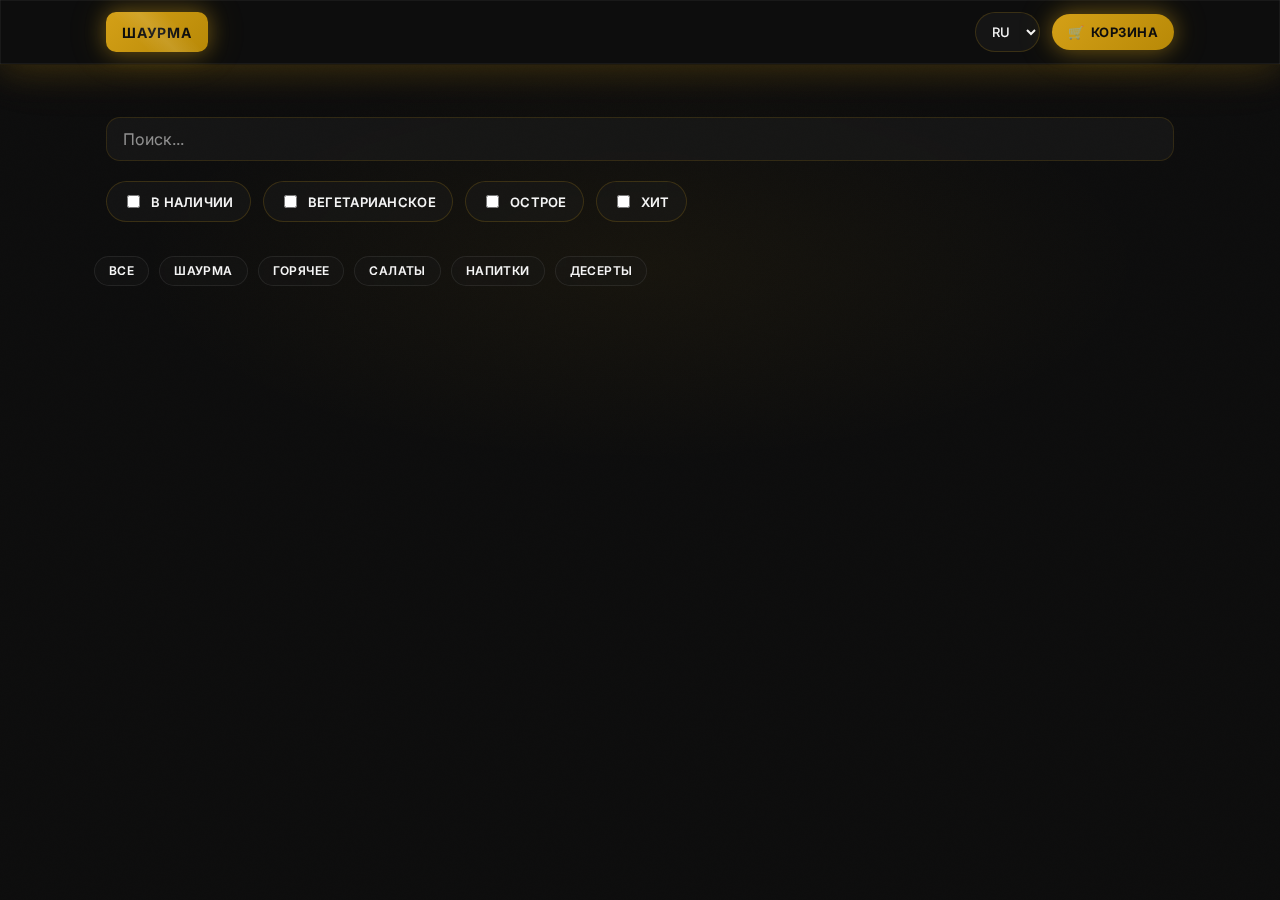
<file: index.html>
<!DOCTYPE html>
<html lang="ru">

<head>
  <meta charset="UTF-8">
  <meta name="viewport" content="width=device-width, initial-scale=1.0">
  <meta http-equiv="X-UA-Compatible" content="ie=edge">

  <title data-i18n="app.title">Шаурма </title>
  <meta name="description" content="Онлайн-меню и заказ еды — Шаурма на мангале">

  <!-- Fonts -->
  <link rel="preconnect" href="https://fonts.googleapis.com">
  <link rel="preconnect" href="https://fonts.gstatic.com" crossorigin>
  <link
    href="https://fonts.googleapis.com/css2?family=Inter:wght@400;500;600&family=Rubik:wght@400;500;600;700&display=swap"
    rel="stylesheet">

  <!-- CSS -->
  <link rel="stylesheet is" href="assets/css/tokens.css">
  <link rel="stylesheet" href="assets/css/base.css">
  <link rel="stylesheet" href="assets/css/layout.css">
  <link rel="stylesheet" href="assets/css/pages.css">
  <link rel="stylesheet" href="assets/css/components.css">
</head>

<body data-page="menu">

  <!-- ✅ HEADER -->
  <header class="header">
    <div class="container header__row">
      <div class="header__logo">
        <!-- временная заглушка лого -->
        <span class="logo-placeholder">Шаурма</span>
      </div>

      <div class="header__controls">
        <!-- Selector language -->
        <select id="lang-select" class="lang-select">
        <option value="ru">RU</option>
        <option value="ky">KG</option>
        <option value="en">EN</option>
      </select>

        <!-- Link to cart -->
        <a href="cart.html" class="cart-link">
          🛒 <span data-i18n="nav.cart">Корзина</span>
        </a>
      </div>
    </div>
  </header>

  <main class="menu">
    <div class="container">

      <!-- ✅ SEARCH -->
      <div class="menu__search">
        <input
        id="search-input"
        type="text"
        class="input"
        placeholder="Поиск..."
        data-i18n-placeholder="menu.search.placeholder"
      >
      </div>

      <!-- ✅ FILTER TAGS -->
      <div class="menu__filters">
        <label class="filter-chip">
        <input type="checkbox" data-filter="available">
        <span data-i18n="menu.filter.available">В наличии</span>
      </label>

        <label class="filter-chip">
        <input type="checkbox" data-filter="veg">
        <span data-i18n="menu.tags.veg">Вегетарианское</span>
      </label>

        <label class="filter-chip">
        <input type="checkbox" data-filter="spicy">
        <span data-i18n="menu.tags.spicy">Острое</span>
      </label>

        <label class="filter-chip">
        <input type="checkbox" data-filter="hit">
        <span data-i18n="menu.tags.hit">Хит</span>
      </label>
      </div>

      <!-- ✅ CATEGORIES -->
      <nav class="menu__categories">
        <button class="category-btn" data-category="all">ВСЕ</button>
        <button class="category-btn" data-category="shawarma">Шаурма</button>
        <button class="category-btn" data-category="hot">Горячее</button>
        <button class="category-btn" data-category="salad">Салаты</button>
        <button class="category-btn" data-category="drinks">Напитки</button>
        <button class="category-btn" data-category="desserts">Десерты</button>
      </nav>

      <!-- ✅ MENU GRID -->
      <section id="menu-grid" class="menu__grid">
        <!-- JS inserts cards here -->
        <div class="skeleton-card"></div>
        <div class="skeleton-card"></div>
        <div class="skeleton-card"></div>
        <div class="skeleton-card"></div>
      </section>

    </div>
  </main>

  <!-- ✅ Toast Container -->
  <div id="toast-container" class="toast-container"></div>

  <!-- ✅ JS -->
  <script type="module" src="./js/i18n.js"></script>
  <script type="module" src="./js/store.js"></script>
  <script type="module" src="./js/ui.js"></script>
  <script type="module" src="./js/menu.js"></script>
  <script type="module" src="js/app.js"></script>

</body>

</html>
</file>
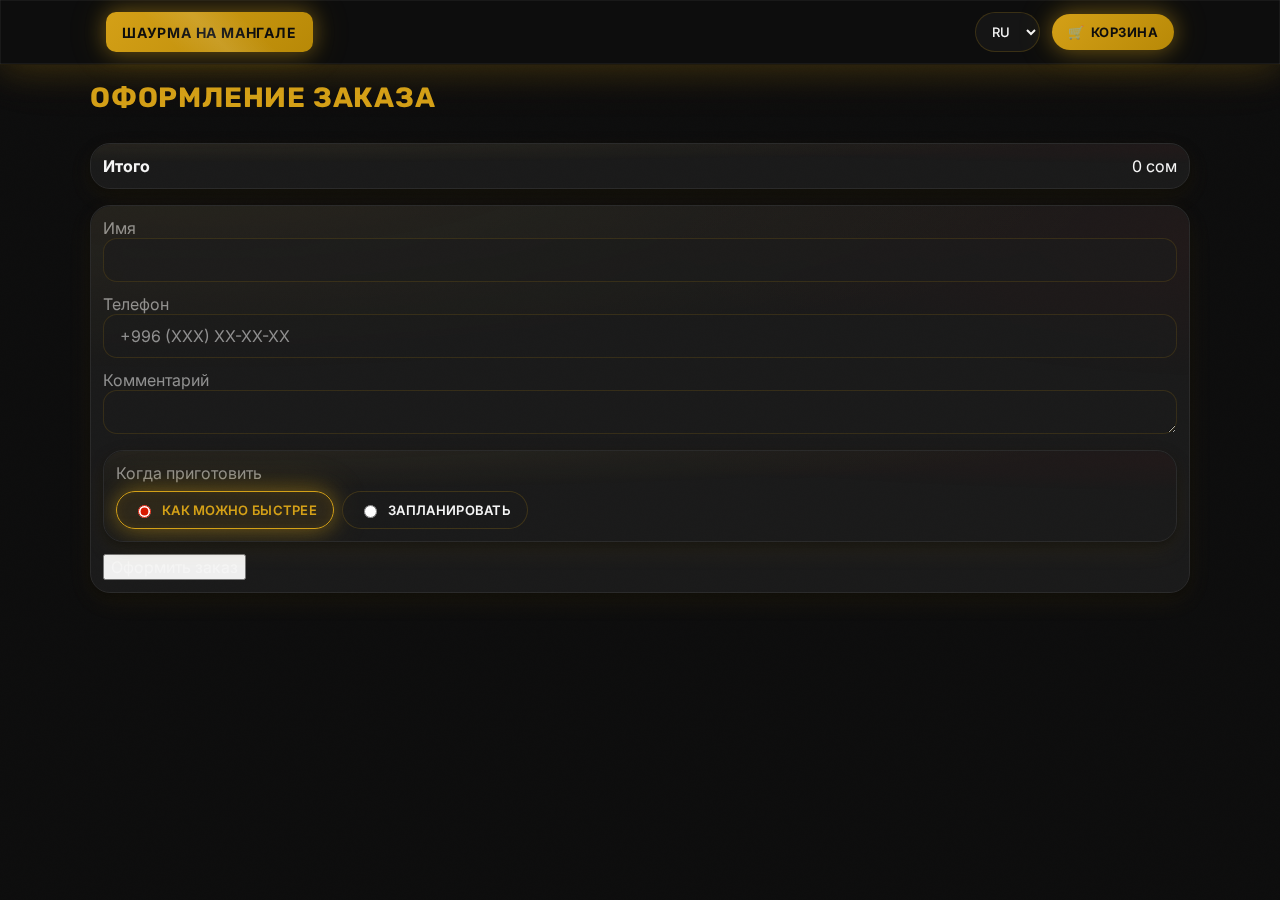
<file: cart.html>
<!DOCTYPE html>
<html lang="ru">

<head>
  <meta charset="UTF-8">
  <meta name="viewport" content="width=device-width, initial-scale=1.0">
  <title data-i18n="nav.cart">Корзина</title>
  <link rel="preconnect" href="https://fonts.googleapis.com">
  <link rel="preconnect" href="https://fonts.gstatic.com" crossorigin>
  <link href="https://fonts.googleapis.com/css2?family=Inter:wght@400;500;600&family=Rubik:wght@400;500;600;700&display=swap" rel="stylesheet">
  <link rel="stylesheet" href="assets/css/tokens.css">
  <link rel="stylesheet" href="assets/css/base.css">
  <link rel="stylesheet" href="assets/css/layout.css">
  <link rel="stylesheet" href="assets/css/components.css">
  <link rel="stylesheet" href="assets/css/pages.css">
</head>

<body data-page="cart">
  <header class="header">
    <div class="container header__row">
      <a class="header__logo" href="index.html"><span class="logo-placeholder">Шаурма на мангале</span></a>
      <div class="header__controls">
        <select id="lang-select" class="lang-select">
        <option value="ru">RU</option><option value="ky">KG</option><option value="en">EN</option>
      </select>
        <a href="cart.html" class="cart-link">🛒 <span data-i18n="nav.cart">Корзина</span></a>
      </div>
    </div>
  </header>

  <main class="container" style="padding:16px 0 32px">
    <h1 data-i18n="cart.title">Оформление заказа</h1>

    <!-- Список позиций -->
    <section id="cart-list" style="display:grid; gap:12px; margin: 12px 0 16px"></section>

    <!-- ИТОГО -->
    <div class="card" style="padding:12px; margin-bottom:16px;">
      <div style="display:flex; justify-content:space-between; align-items:center">
        <strong data-i18n="cart.total">Итого</strong>
        <div id="cart-total" class="price">0 сом</div>
      </div>
    </div>

    <!-- Форма -->
    <form id="checkout-form" class="card" style="padding:12px; display:grid; gap:12px;">
      <div>
        <label class="muted" for="name" data-i18n="cart.name">Имя</label>
        <input id="name" class="input" required>
      </div>
      <div>
        <label class="muted" for="phone" data-i18n="cart.phone">Телефон</label>
        <input id="phone" class="input" required inputmode="tel" placeholder="+996 (XXX) XX-XX-XX">
      </div>
      <div>
        <label class="muted" for="note" data-i18n="cart.note">Комментарий</label>
        <textarea id="note" class="input" rows="3" style="resize:vertical"></textarea>
      </div>

      <!-- Когда приготовить -->
      <div class="card" style="padding:12px;">
        <label class="muted" data-i18n="cart.when">Когда приготовить</label>
        <div style="display:flex; gap:8px; margin-top:8px; flex-wrap:wrap">
          <label class="filter-chip"><input type="radio" name="when" value="asap" checked><span data-i18n="cart.when.asap">Как можно быстрее</span></label>
          <label class="filter-chip"><input type="radio" name="when" value="schedule"><span data-i18n="cart.when.schedule">Запланировать</span></label>
        </div>
        <div id="schedule-controls" style="display:none; margin-top:10px; gap:8px">
          <input id="date" type="date" class="input" style="max-width:180px">
          <input id="time" type="time" class="input" step="900" style="max-width:140px">
        </div>
      </div>

      <div class="checkout-sticky">
        <button id="submit-order" class="btn btn--primary" type="submit" data-i18n="cart.submit">Оформить заказ</button>
      </div>
    </form>
  </main>

  <div id="toast-container" class="toast-container"></div>
  <script type="module" src="js/app.js"></script>
  <script type="module" src="js/checkout.js"></script>
</body>

</html>
</file>
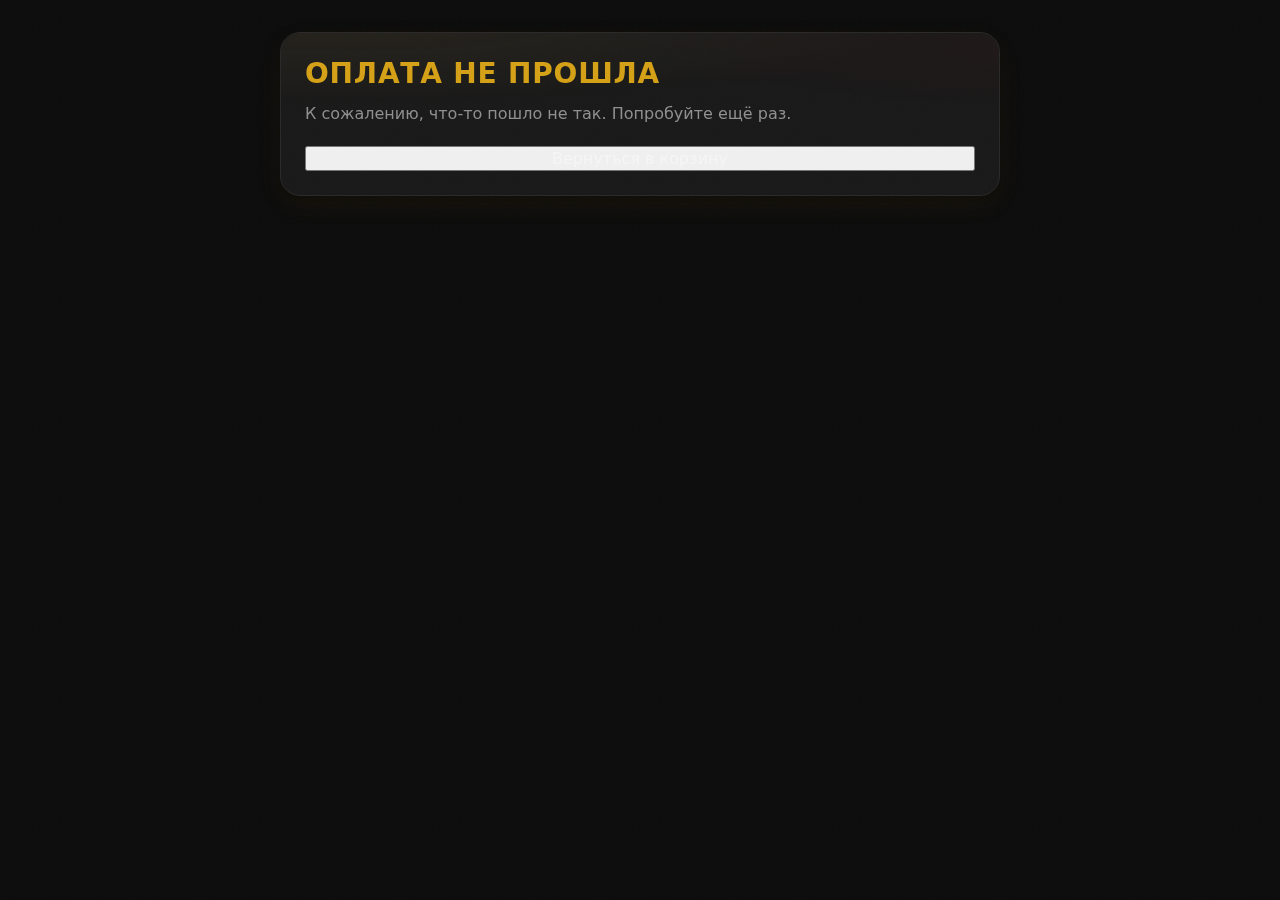
<file: status.html>
<!DOCTYPE html>
<html lang="ru">

<head>
  <meta charset="UTF-8" />
  <meta name="viewport" content="width=device-width, initial-scale=1.0" />
  <title data-i18n="status.title">Статус заказа</title>

  <link rel="stylesheet" href="assets/css/tokens.css">
  <link rel="stylesheet" href="assets/css/base.css">
  <link rel="stylesheet" href="assets/css/layout.css">
  <link rel="stylesheet" href="assets/css/components.css">
</head>

<body data-page="status">
  <main class="container" style="padding: 32px 12px;">
    <section class="card" style="max-width: 720px; margin: 0 auto; padding: 24px;">
      <h1 id="status-title" class="h2" style="margin-bottom: 10px;">Статус заказа</h1>
      <p id="status-desc" class="muted" style="margin-bottom: 20px;"></p>
      <button id="status-btn" class="btn btn--primary">Ок</button>
    </section>
  </main>

  <script type="module" src="./js/i18n.js"></script>
  <script type="module" src="./js/status.js"></script>
</body>

</html>
</file>
<file: assets/css/tokens.css>
/* Premium Dark UI: Cinematic Luxury
   Переменные: цвета, шрифты, радиусы, тени, z-index, брейки */

:root {
  /* Dark Luxury Colors */
  --cl-primary: #D4A017;
  --cl-accent-1: #D61800;
  --cl-accent-2: #EDAE01;
  --cl-accent-3: #E94F08;

  --cl-bg: #0D0D0D;
  --cl-surface: #1A1A1A;
  --cl-text: #F5F5F5;
  --cl-muted: #8F8F8F;
  --cl-border: #2A2A2A;
  --cl-success: #2ea97c;
  --cl-error: #e94f4f;

  /* Gold Gradient & Neon */
  --gradient-gold: linear-gradient(135deg, #D4A017, #B88907);
  --glow-gold: 0 0 20px rgba(212, 160, 23, 0.4), 0 0 40px rgba(212, 160, 23, 0.2);
  --glow-gold-intense: 0 0 30px rgba(212, 160, 23, 0.6), 0 0 60px rgba(212, 160, 23, 0.3), inset 0 0 20px rgba(212, 160, 23, 0.1);

  /* Typography */
  --ff-ui: "Inter", system-ui, -apple-system, "Segoe UI", Roboto, "Helvetica Neue", Arial, sans-serif;
  --ff-head: "Rubik", var(--ff-ui);

  --fs-12: 12px;
  --fs-13: 13px;
  --fs-14: 14px;
  --fs-16: 16px;
  --fs-18: 18px;
  --fs-22: 22px;
  --fs-28: 28px;

  /* Spacing */
  --sp-4: 4px;
  --sp-8: 8px;
  --sp-10: 10px;
  --sp-12: 12px;
  --sp-16: 16px;
  --sp-20: 20px;
  --sp-24: 24px;
  --sp-32: 32px;
  --sp-40: 40px;

  /* Radius & Shadow - Cinematic iPhone-level Depth */
  --radius-6: 6px;
  --radius-10: 10px;
  --radius-12: 12px;
  --radius-14: 14px;
  --radius-20: 20px;
  --radius-24: 24px;
  
  /* Premium depth shadows - iPhone lock screen card aesthetic */
  --shadow-1: 0 4px 12px rgba(0, 0, 0, 0.4), 0 8px 24px rgba(212, 160, 23, 0.08);
  --shadow-2: 0 8px 32px rgba(0, 0, 0, 0.5), 0 16px 48px rgba(212, 160, 23, 0.12);
  --shadow-3: 0 12px 48px rgba(0, 0, 0, 0.6), 0 20px 80px rgba(214, 24, 0, 0.1);
  --shadow-bloom: 0 0 1px rgba(255, 255, 255, 0.5) inset, 0 8px 32px rgba(212, 160, 23, 0.15), 0 0 60px rgba(212, 160, 23, 0.1);
  --shadow-glow: 0 0 20px rgba(212, 160, 23, 0.3), 0 0 40px rgba(212, 160, 23, 0.15);
  --shadow-fire: 0 0 16px rgba(214, 24, 0, 0.4), 0 0 32px rgba(233, 79, 8, 0.2);

  /* Breakpoints */
  --bp-sm: 480px;
  --bp-md: 768px;
  --bp-lg: 1024px;

  /* Z-index */
  --z-header: 10;
  --z-toast: 30;
  --z-modal: 40;
}

/* Subtle noise texture overlay */
@property --noise-opacity {
  syntax: '<number>';
  initial-value: 0.02;
  inherits: false;
}

body::before {
  content: '';
  position: fixed;
  top: 0;
  left: 0;
  width: 100%;
  height: 100%;
  background-image: 
    url("data:image/svg+xml,%3Csvg viewBox='0 0 200 200' xmlns='http://www.w3.org/2000/svg'%3E%3Cfilter id='noise'%3E%3CfeTurbulence type='fractalNoise' baseFrequency='0.9' numOctaves='4' /%3E%3C/filter%3E%3Crect width='200' height='200' filter='url(%23noise)' opacity='0.02'/%3E%3C/svg%3E");
  background-size: 200px 200px;
  pointer-events: none;
  z-index: 1;
  mix-blend-mode: overlay;
}
</file>
<file: assets/css/layout.css>
/* Контейнеры, сетки, header/nav/footer, responsive menu__categories
   Cinematic Luxury Design - Premium Capsule Chips */

/* Header */
.header {
  position: sticky;
  top: 0;
  z-index: var(--z-header);
  background: rgba(13, 13, 13, 0.98);
  backdrop-filter: blur(12px) saturate(1.1);
  border-bottom: 1px solid rgba(212, 160, 23, 0.1);
  box-shadow: var(--shadow-bloom);
}

.header__row {
  height: 64px;
  display: flex;
  align-items: center;
  justify-content: space-between;
  gap: var(--sp-16);
}

.header__logo .logo-placeholder {
  display: inline-flex;
  align-items: center;
  justify-content: center;
  height: 40px;
  padding: 0 16px;
  border-radius: var(--radius-10);
  background: var(--gradient-gold);
  color: #0D0D0D;
  font-weight: 700;
  font-size: var(--fs-14);
  letter-spacing: 0.8px;
  text-transform: uppercase;
  box-shadow: var(--glow-gold);
  transition: all 0.3s ease;
  position: relative;
  overflow: hidden;
}

.header__logo .logo-placeholder::before {
  content: '';
  position: absolute;
  inset: 0;
  background: linear-gradient(45deg, transparent 30%, rgba(255, 255, 255, 0.1) 50%, transparent 70%);
  animation: shine 3s ease-in-out infinite;
}

@keyframes shine {
  0% { transform: translateX(-100%); }
  100% { transform: translateX(100%); }
}

.header__controls {
  display: flex;
  align-items: center;
  gap: var(--sp-12);
}

.lang-select {
  height: 40px;
  padding: 0 12px;
  border: 1px solid rgba(212, 160, 23, 0.2);
  border-radius: 999px;
  background: rgba(26, 26, 26, 0.6);
  color: var(--cl-text);
  cursor: pointer;
  transition: all 0.22s ease;
  font-weight: 500;
  font-size: var(--fs-13);
}

.lang-select:hover {
  border-color: var(--cl-primary);
  box-shadow: var(--glow-gold);
  background: rgba(26, 26, 26, 0.9);
}

.lang-select:focus {
  outline: none;
  border-color: var(--cl-primary);
  box-shadow: var(--glow-gold-intense);
}

.cart-link {
  padding: 10px 16px;
  border-radius: 999px;
  background: var(--gradient-gold);
  color: #0D0D0D;
  font-weight: 700;
  font-size: var(--fs-13);
  letter-spacing: 0.5px;
  transition: all 0.22s cubic-bezier(0.34, 1.56, 0.64, 1);
  display: inline-flex;
  align-items: center;
  gap: 6px;
  box-shadow: var(--glow-gold);
  text-transform: uppercase;
  position: relative;
  overflow: hidden;
}

.cart-link::before {
  content: '';
  position: absolute;
  inset: 0;
  background: linear-gradient(90deg, transparent, rgba(255, 255, 255, 0.3), transparent);
  transform: translateX(-100%);
  transition: transform 0.6s ease;
}

.cart-link:hover {
  transform: translateY(-3px) scale(1.05);
  box-shadow: 0 0 30px rgba(212, 160, 23, 0.5), 0 12px 40px rgba(212, 160, 23, 0.2);
}

.cart-link:active {
  transform: translateY(0) scale(1);
}

/* Page: menu */
.menu {
  padding: var(--sp-24) 0 var(--sp-32);
  background: var(--cl-bg);
  position: relative;
}

.menu::before {
  content: '';
  position: absolute;
  top: 0;
  left: 50%;
  width: 80%;
  height: 400px;
  background: radial-gradient(ellipse at center, rgba(212, 160, 23, 0.05) 0%, transparent 70%);
  transform: translateX(-50%);
  pointer-events: none;
  z-index: 0;
}

.menu > * {
  position: relative;
  z-index: 1;
}

.menu__search {
  margin: var(--sp-20) 0;
}

.input {
  width: 100%;
  height: 44px;
  padding: 0 var(--sp-16);
  border: 1px solid rgba(212, 160, 23, 0.15);
  border-radius: var(--radius-14);
  background: rgba(26, 26, 26, 0.6);
  color: var(--cl-text);
  transition: all 0.22s ease;
  font-size: var(--fs-16);
  backdrop-filter: blur(8px);
}

.input::placeholder {
  color: var(--cl-muted);
}

.input:hover {
  border-color: rgba(212, 160, 23, 0.3);
  box-shadow: 0 0 0 3px rgba(212, 160, 23, 0.08);
  background: rgba(26, 26, 26, 0.8);
}

.input:focus {
  outline: none;
  border-color: var(--cl-primary);
  box-shadow: var(--glow-gold-intense);
  background: rgba(26, 26, 26, 0.9);
}

.menu__filters {
  display: flex;
  flex-wrap: wrap;
  gap: var(--sp-12);
  margin-bottom: var(--sp-20);
  padding: var(--sp-4);
  margin: -4px 0 var(--sp-20) -4px;
  overflow: visible;
}

.filter-chip {
  display: inline-flex;
  align-items: center;
  gap: 8px;
  padding: 10px 16px;
  border: 1px solid rgba(212, 160, 23, 0.2);
  border-radius: 999px;
  background: rgba(26, 26, 26, 0.5);
  color: var(--cl-text);
  font-size: var(--fs-13);
  font-weight: 600;
  cursor: pointer;
  transition: all 0.22s cubic-bezier(0.34, 1.56, 0.64, 1);
  text-transform: uppercase;
  letter-spacing: 0.3px;
  backdrop-filter: blur(8px);
  position: relative;
  overflow: hidden;
}

.filter-chip::before {
  content: '';
  position: absolute;
  top: 50%;
  left: 50%;
  width: 100%;
  height: 100%;
  background: radial-gradient(circle, rgba(212, 160, 23, 0.2) 0%, transparent 70%);
  transform: translate(-50%, -50%) scale(0);
  transition: transform 0.3s ease;
  pointer-events: none;
}

.filter-chip:hover {
  border-color: rgba(212, 160, 23, 0.4);
  box-shadow: var(--glow-gold);
  transform: translateY(-2px);
}

.filter-chip input {
  accent-color: var(--cl-primary);
  cursor: pointer;
}

.filter-chip input:checked {
  accent-color: var(--cl-accent-1);
}

.filter-chip input:checked + span {
  color: var(--cl-primary);
}

/* Active filter chip */
.filter-chip:has(input:checked) {
  border-color: var(--cl-primary);
  background: rgba(212, 160, 23, 0.1);
  box-shadow:
    inset 0 0 12px rgba(212, 160, 23, 0.1),
    0 0 20px rgba(212, 160, 23, 0.4),
    0 0 40px rgba(212, 160, 23, 0.2);
  animation: pulse-glow 2s ease-in-out infinite;
}

@keyframes pulse-glow {
  0%, 100% {
    box-shadow:
      inset 0 0 12px rgba(212, 160, 23, 0.1),
      0 0 20px rgba(212, 160, 23, 0.4),
      0 0 40px rgba(212, 160, 23, 0.2);
  }
  50% {
    box-shadow:
      inset 0 0 16px rgba(212, 160, 23, 0.15),
      0 0 24px rgba(212, 160, 23, 0.5),
      0 0 48px rgba(212, 160, 23, 0.3);
  }
}

.menu__categories {
  display: flex;
  gap: 8px;
  overflow-x: auto;
  overflow-y: visible;
  padding-bottom: 12px;
  margin-bottom: var(--sp-20);
  scroll-behavior: smooth;
  align-items: center;
}

.menu__categories::-webkit-scrollbar {
  height: 4px;
}

.menu__categories::-webkit-scrollbar-track {
  background: rgba(212, 160, 23, 0.08);
  border-radius: 999px;
}

.menu__categories::-webkit-scrollbar-thumb {
  background: var(--cl-primary);
  border-radius: 999px;
}

.category-btn {
  padding: 10px 16px;
  border: 1px solid rgba(212, 160, 23, 0.2);
  border-radius: 8px;
  background: rgba(26, 26, 26, 0.4);
  color: var(--cl-muted);
  font-weight: 600;
  font-size: var(--fs-12);
  text-transform: uppercase;
  letter-spacing: 0.4px;
  cursor: pointer;
  transition: all 0.28s cubic-bezier(0.34, 1.56, 0.64, 1);
  white-space: nowrap;
  position: relative;
  overflow: hidden;
  backdrop-filter: blur(4px);
}

.category-btn::before {
  content: '';
  position: absolute;
  inset: 0;
  background: linear-gradient(135deg, rgba(212, 160, 23, 0.15) 0%, transparent 100%);
  opacity: 0;
  transition: opacity 0.28s ease;
}

.category-btn[data-category="all"] {
  padding: 8px 14px;
  border: 1px solid rgba(212, 160, 23, 0.15);
  background: transparent;
  color: #8F8F8F;
  font-size: var(--fs-12);
}

.category-btn[data-category="all"]:hover {
  border-color: rgba(212, 160, 23, 0.3);
  background: rgba(26, 26, 26, 0.2);
}

.category-btn:hover {
  color: var(--cl-text);
  border-color: rgba(212, 160, 23, 0.4);
  background: rgba(212, 160, 23, 0.08);
  transform: translateY(-2px);
}

.category-btn.is-active,
.category-btn.active {
  color: #0D0D0D;
  background: linear-gradient(135deg, rgba(212, 160, 23, 0.95), rgba(184, 137, 7, 0.95));
  border: 1px solid var(--cl-primary);
  box-shadow: 0 0 16px rgba(212, 160, 23, 0.4), inset 0 1px 2px rgba(255, 255, 255, 0.2);
  font-weight: 700;
  transform: translateY(-2px);
}

.category-btn.is-active::before,
.category-btn.active::before {
  opacity: 1;
}

.category-btn[data-category="all"].is-active,
.category-btn[data-category="all"].active {
  color: #8F8F8F;
  background: transparent;
  border: 1px solid rgba(212, 160, 23, 0.15);
  box-shadow: none;
  font-weight: 600;
  transform: none;
}

/* Grid */
.menu__grid {
  display: grid;
  gap: var(--sp-20);
  grid-template-columns: repeat(2, 1fr);
}

@media (min-width: 768px) {
  .menu__grid {
    grid-template-columns: repeat(3, 1fr);
  }
}

@media (min-width: 1024px) {
  .menu__grid {
    grid-template-columns: repeat(4, 1fr);
  }
}


.menu__categories{
  display:flex; gap:10px;
  overflow-x:auto; overflow-y:hidden;
  padding:8px 0; scroll-snap-type: x proximity;
}
.menu__categories .category-btn{ flex:0 0 auto; scroll-snap-align:start; }
.menu__categories::-webkit-scrollbar{ height:6px; }
</file>
<file: assets/css/pages.css>
/* Локальные доработки страниц (минимум)
   Cinematic Luxury Design */

/* Page-specific styling */
.menu__grid .card .btn--card {
  height: 40px;
  padding: 0 12px;
  font-size: var(--fs-14);
  text-transform: uppercase;
  letter-spacing: 0.5px;
  font-weight: 700;
  border-radius: var(--radius-12);
  flex-shrink: 0;
  white-space: nowrap;
}

.menu__grid .card .price {
  color: var(--cl-primary);
  text-transform: uppercase;
  letter-spacing: 0.3px;
  font-size: 18px;
}

/* Header enhancement */
.header {
  border-bottom: 1px solid rgba(212, 160, 23, 0.1);
}

/* Cart list layout */
#cart-list {
  display: grid;
  gap: 12px;
}

/* Sticky CTA on mobile */
@media (max-width: 768px) {
  .checkout-sticky {
    position: sticky;
    bottom: 12px;
    z-index: 5;
    background: transparent;
    padding-top: 12px;
  }

  .checkout-sticky .btn {
    width: 100%;
    font-size: var(--fs-16);
  }
}

/* Fade-in items */
.cart-item {
  animation: fadeIn 0.18s ease;
}

@keyframes fadeIn {
  from {
    opacity: 0;
    transform: translateY(4px);
  }

  to {
    opacity: 1;
    transform: none;
  }
}

/* Modal styling */
.modal {
  background: var(--cl-surface);
  border: 1px solid rgba(212, 160, 23, 0.2);
  border-radius: var(--radius-20);
  box-shadow: var(--shadow-bloom);
  backdrop-filter: blur(12px);
}

.modal__overlay {
  background: rgba(0, 0, 0, 0.8);
  backdrop-filter: blur(6px);
}

.modal__title {
  color: var(--cl-primary);
  text-transform: uppercase;
  letter-spacing: 0.5px;
  font-weight: 700;
}

/* Form styling */
.form-group {
  margin-bottom: var(--sp-16);
}

.form-group label {
  display: block;
  margin-bottom: 6px;
  color: var(--cl-text);
  font-weight: 600;
  font-size: var(--fs-13);
  text-transform: uppercase;
  letter-spacing: 0.3px;
}

.form-group input,
.form-group select,
.form-group textarea {
  width: 100%;
  padding: 12px 14px;
  border: 1px solid rgba(212, 160, 23, 0.15);
  border-radius: var(--radius-14);
  background: rgba(26, 26, 26, 0.6);
  color: var(--cl-text);
  transition: all 0.22s ease;
  backdrop-filter: blur(8px);
}

.form-group input::placeholder,
.form-group textarea::placeholder {
  color: var(--cl-muted);
}

.form-group input:hover,
.form-group select:hover,
.form-group textarea:hover {
  border-color: rgba(212, 160, 23, 0.3);
  box-shadow: 0 0 0 3px rgba(212, 160, 23, 0.08);
  background: rgba(26, 26, 26, 0.8);
}

.form-group input:focus,
.form-group select:focus,
.form-group textarea:focus {
  outline: none;
  border-color: var(--cl-primary);
  box-shadow: var(--glow-gold-intense);
  background: rgba(26, 26, 26, 0.9);
}

.form-error {
  color: #e94f4f;
  font-size: var(--fs-12);
  margin-top: 4px;
  font-weight: 600;
}

/* Status page styling */
.status-progress {
  display: flex;
  gap: 8px;
  margin-bottom: var(--sp-24);
  justify-content: space-between;
}

.status-step {
  flex: 1;
  text-align: center;
}

.status-step__indicator {
  width: 48px;
  height: 48px;
  border-radius: 999px;
  border: 2px solid rgba(212, 160, 23, 0.2);
  display: flex;
  align-items: center;
  justify-content: center;
  margin: 0 auto var(--sp-8);
  background: rgba(26, 26, 26, 0.6);
  transition: all 0.3s cubic-bezier(0.34, 1.56, 0.64, 1);
  font-weight: 700;
}

.status-step__indicator.active {
  border-color: var(--cl-primary);
  background: var(--gradient-gold);
  color: #0D0D0D;
  box-shadow: var(--glow-gold-intense);
  transform: scale(1.1);
}

.status-step__label {
  font-size: var(--fs-12);
  color: var(--cl-muted);
  text-transform: uppercase;
  letter-spacing: 0.3px;
  font-weight: 600;
  transition: color 0.22s ease;
}

.status-step__indicator.active ~ .status-step__label {
  color: var(--cl-primary);
}

/* Receipt button */
.btn--receipt {
  background: var(--gradient-gold);
  color: #0D0D0D;
  box-shadow: var(--glow-gold);
  font-weight: 700;
  text-transform: uppercase;
  letter-spacing: 0.5px;
}

.btn--receipt:hover {
  transform: translateY(-3px) scale(1.02);
  box-shadow: var(--glow-gold-intense);
}

/* Empty state */
.empty-state {
  text-align: center;
  padding: var(--sp-32);
}

.empty-state__icon {
  font-size: 48px;
  margin-bottom: var(--sp-12);
  opacity: 0.6;
}

.empty-state__text {
  color: var(--cl-muted);
  margin-bottom: var(--sp-20);
  font-size: var(--fs-16);
}

/* Ambient glow for cards */
.card {
  position: relative;
}

/* .card::after {
  content: '';
  position: absolute;
  top: -50%;
  left: -50%;
  width: 200%;
  height: 200%;
  background: radial-gradient(circle, rgba(212, 160, 23, 0.1) 0%, transparent 70%);
  pointer-events: none;
  opacity: 0;
  transition: opacity 0.3s ease;
  z-index: -1;
} */

.card:hover::after {
  opacity: 1;
}

/* Menu spacing refinement */
@media (min-width: 768px) {
  .menu {
    padding: var(--sp-32) 0 var(--sp-40);
  }
}

/* Premium spacing adjustment */
.sp-10 {
  gap: var(--sp-10);
}

@supports (gap: clamp(0.5rem, 1vw, 1rem)) {
  .menu__grid {
    gap: clamp(1rem, 2vw, 1.5rem);
  }
}

/* Сетка меню: ровная, адаптивная */
.menu__grid {
  display: grid;
  grid-template-columns: repeat(auto-fill, minmax(240px, 1fr));
  gap: 16px;
  align-items: stretch;         /* важное — тянем все карточки по высоте */
}

/* Карточки тянем равномерно и фиксируем поведение футера */
/* .menu-card {
  display: flex;
  flex-direction: column;
  height: 100%;
} */

/* Медиа — сохраняем пропорцию, картинка всегда «в нём» */
.menu-card .card__media-wrapper {
  aspect-ratio: 4/3;
  overflow: hidden;
  position: relative;
}
.menu-card .card__media {
  width: 100%;
  height: 100%;
  object-fit: cover;
}

/* Тело + футер: футер снизу */
/* .menu-card .card__body {
  display: flex;
  flex-direction: column;
  gap: 10px;
  flex: 1 1 auto;
}
.menu-card__footer {
  margin-top: auto;             
  display: flex;
  align-items: center;
  justify-content: space-between;
  gap: 12px;
} */
@media (max-width: 520px) {
  .menu-card__footer { flex-wrap: wrap; }
}
</file>
<file: assets/css/components.css>
/* ======================  CATEGORIES: ONE LOOK (без особого стиля у "ВСЕ")  ====================== */

.menu__categories {
  display: flex;
  gap: 10px;
  align-items: center;
  padding: 10px 0 14px;
  margin: 0 -12px 16px;
  overflow-x: auto !important;
  overflow-y: visible !important;
  -webkit-overflow-scrolling: touch;
  scroll-snap-type: x mandatory;
  isolation: isolate;
}

.menu__categories::-webkit-scrollbar {
  height: 6px
}

.menu__categories::-webkit-scrollbar-thumb {
  background: rgba(255, 255, 255, .08);
  border-radius: 10px
}

.menu__categories .category-btn {
  appearance: none;
  display: inline-flex;
  align-items: center;
  justify-content: center;
  padding: 8px 14px;
  border-radius: 999px;
  border: 1px solid rgba(255, 255, 255, .08);
  background: rgba(26, 26, 26, .35);
  color: var(--cl-text);
  font-weight: 600;
  line-height: 1;
  white-space: nowrap;
  position: relative;
  overflow: visible;
  transition: .2s ease;
  scroll-snap-align: start;
}

.menu__categories .category-btn.is-active {
  background: linear-gradient(135deg, #F0C94A, #D3A017);
  color: #111;
  border-color: transparent;
  box-shadow: 0 6px 18px rgba(212, 160, 23, .35);
}

.menu__categories .category-btn.is-active::after {
  content: "";
  position: absolute;
  inset: -6px;
  border-radius: 999px;
  background: radial-gradient(50% 70% at 50% 50%, rgba(255, 193, 67, .42), transparent 70%);
  filter: blur(8px);
  opacity: .75;
  pointer-events: none;
  z-index: 0;
}

.menu__categories .category-btn {
  z-index: 1
}
.menu__categories .category-btn:hover {
  transform: translateY(-1px);
  box-shadow: 0 4px 12px rgba(255, 193, 67, .25)
}

/* ======================  КНОПКА ДОБАВЛЕНИЯ / СТЕППЕР  ====================== */

/* Кнопка 'Добавить' — полегче визуально */
.btn-add {
  height: 36px;
  padding: 0 14px;
  border-radius: 10px;
  background: var(--gradient-gold);
  color: #101010;
  font-weight: 700;
  letter-spacing: .3px;
  border: none;
  box-shadow: 0 8px 18px rgba(212,160,23,.25);
  transition: transform .15s ease, box-shadow .2s ease;
}
.btn-add:hover { transform: translateY(-1px); box-shadow: 0 10px 22px rgba(212,160,23,.35); }
.btn-add:active { transform: translateY(0); }

/* Степпер — только UI-косметика */
.qty-control {
  display: inline-flex;
  align-items: center;
  gap: 8px;
  background: rgba(26,26,26,.5);
  border: 1px solid rgba(255,255,255,.1);
  padding: 5px 8px;
  border-radius: 999px;
}
.qbtn {
  width: 32px; height: 32px;
  display: inline-flex; align-items: center; justify-content: center;
  border-radius: 50%;
  border: 1px solid rgba(255,255,255,.12);
  background: rgba(26,26,26,.65);
  color: var(--cl-text);
  font-weight: 700;
  cursor: pointer;
}
.qbtn:active { transform: translateY(1px); }
.qvalue { min-width: 20px; text-align: center; font-weight: 700; color: var(--cl-text); }


/* ======================  ЦЕНА: «сом» -> «с» на узких экранах  ====================== */

/* Базовый вид — отображаем длинное имя валюты */
.price .currency {
  position: relative;
  display: inline-block;
  visibility: hidden;          /* скрываем реальный текст 'сом' */
}
.price .currency::after {
  content: "сом";              /* рисуем поверх */
  visibility: visible;
  position: absolute;
  inset: 0;
}

/* На узких — рисуем короткий символ 'с' */
@media (max-width: 425px) {
  .price .currency::after { content: "с"; }
}


/* ======================  TOASTS — ВНИЗУ, НЕ ПЕРЕКРЫВАЮТ UI  ====================== */

.toast-container {
  position: fixed;
  left: 50%;
  bottom: 16px;
  transform: translateX(-50%);
  right: auto;
  top: auto;
  z-index: var(--z-toast);
  display: flex;
  flex-direction: column;
  gap: 8px;
  align-items: center;
  max-width: 90vw
}

/* ======================  КАРТЫ — чтобы glow/тени не обрезались  ====================== */

.menu__filters,
.menu__categories,
.menu-toolbar,
.menu-toolbar .wrap,
.menu,
.menu .container {
  overflow: visible !important;
  isolation: isolate
}

/* ===== Premium Card v2 (restore “luxury” look) ===== */

/* базовый контейнер — стекло + мягкая тень + градиентная вуаль */
.card {
  position: relative;
  background: var(--cl-surface);
  border: 1px solid var(--cl-border);
  border-radius: var(--radius-20);
  box-shadow: var(--shadow-1);
  overflow: hidden;
  display: flex;
  flex-direction: column;
  backdrop-filter: blur(4px);
  transition: transform .35s cubic-bezier(.34,1.56,.64,1),
              box-shadow .35s cubic-bezier(.34,1.56,.64,1),
              border-color .25s ease;
}

/* золотистая вуаль поверх контента (очень деликатно) */
.card::before {
  content: "";
  position: absolute;
  inset: 0;
  pointer-events: none;
  border-radius: inherit;
  background:
    radial-gradient(120% 80% at 10% -10%, rgba(255, 210, 90, .08), transparent 70%),
    radial-gradient(90% 60% at 110% 10%, rgba(214, 24, 0, .05), transparent 65%);
  opacity: .8;
}

/* hover: приподнимаем и усиливаем bloom */
.card:hover {
  transform: translateY(-6px);
  box-shadow:
    0 12px 36px rgba(0,0,0,.45),
    0 0 34px rgba(212,160,23,.25);
  border-color: rgba(212,160,23,.28);
}
.card:hover .card__media { filter: brightness(1.08) }

/* бейджи хитов/спайси/вег — как были */
.card__badges {
  position: absolute;
  top: 12px; left: 12px;
  display: flex;
  flex-direction: column;
  gap: 8px;
  z-index: 2;
}
.card__badge{
  display:inline-flex;align-items:center;
  padding:7px 12px;border-radius:999px;
  font-size: var(--fs-12);font-weight:700;
  backdrop-filter:blur(10px);
  border:1px solid rgba(255,255,255,.28);
  color:#fff; box-shadow:0 4px 14px rgba(0,0,0,.25)
}
.card__badge--hit{ background:rgba(214,24,0,.88);border-color:rgba(214,24,0,.55) }
.card__badge--spicy{ background:rgba(233,79,8,.85);border-color:rgba(233,79,8,.55) }
.card__badge--veg{ background:rgba(46,169,124,.85);border-color:rgba(46,169,124,.5) }

/* тело карточки */
.card__body {
  padding: 18px 16px;
  display: flex; flex-direction: column; gap: 12px;
}
.card__title {
  font-family: var(--ff-head);
  font-size: var(--fs-16); font-weight: 800;
  color: var(--cl-text); line-height: 1.28; margin: 0;
  text-shadow: 0 1px 0 rgba(0,0,0,.2);
}
.card__desc {
  margin: 0;
  color: var(--cl-muted);
  font-size: var(--fs-13); line-height: 1.5;
  display: -webkit-box; -webkit-line-clamp: 2; -webkit-box-orient: vertical; overflow: hidden;
}

/* футер — компактный, но дыхание есть */
.menu-card__footer {
  display: flex; align-items: center; justify-content: space-between;
  gap: 12px; margin-top: 12px; border-top: 1px solid rgba(255,255,255,.06);
  padding-top: 12px;
}

/* цена — “золотом”, но спокойнее */
.menu-card .price .value { color: var(--cl-primary); font-weight: 800; letter-spacing: .2px;}
.menu-card .price .currency {
  position: relative; display: inline-block; visibility: hidden;
}
.menu-card .price .currency::after {
  content: "сом"; visibility: visible; position: absolute; inset: 0;
}
@media (max-width: 420px) {
  .menu-card .price .currency::after { content: "с"; }
}

/* кнопка “Добавить” — лёгкая, но премиальная */
.btn-add {
  height: 36px; padding: 0 14px; border-radius: 10px;
  background: var(--gradient-gold);
  color: #101010; border: none; font-weight: 800; letter-spacing: .3px;
  box-shadow: 0 10px 20px rgba(212,160,23,.28);
  transition: transform .15s ease, box-shadow .2s ease;
}
.btn-add:hover { transform: translateY(-1px); box-shadow: 0 12px 26px rgba(212,160,23,.38); }
.btn-add:active { transform: translateY(0); }

/* степпер — лаконичный */
.qty-control {
  display:inline-flex; align-items:center; gap:8px;
  padding:6px 8px; border-radius:999px;
  background: rgba(26,26,26,.5);
  border:1px solid rgba(255,255,255,.12);
}
.qbtn{
  width:32px;height:32px; border-radius:50%;
  display:inline-flex; align-items:center; justify-content:center;
  background: rgba(26,26,26,.7); color: var(--cl-text);
  border:1px solid rgba(255,255,255,.14); cursor:pointer;
  transition: transform .12s ease, box-shadow .2s ease;
}
.qbtn:hover { box-shadow: 0 0 0 3px rgba(212,160,23,.08); }
.qbtn:active { transform: translateY(1px); }
.qvalue { min-width: 20px; text-align: center; font-weight: 800; color: var(--cl-text); }

/* overlay “нет в наличии” — стекло */
.card__overlay {
  position: absolute; inset: 0; display:flex; align-items:center; justify-content:center;
  background: rgba(0,0,0,.58); backdrop-filter: blur(3px); z-index: 3;
}
.card__overlay-text {
  color:#fff; font-weight:800; letter-spacing:.4px; text-transform:uppercase;
  background: rgba(16,16,16,.55); padding:10px 14px; border-radius:12px;
  border:1px solid rgba(255,255,255,.1)
}
</file>
<file: assets/css/base.css>
/* Reset/normalize, типографика, ссылки, формы
   Dark Luxury Design */

/* Minimal reset */
* {
  box-sizing: border-box;
}

html,
body {
  height: 100%;
}

body {
  margin: 0;
  font-family: var(--ff-ui);
  font-size: var(--fs-16);
  color: var(--cl-text);
  background: var(--cl-bg);
  -webkit-font-smoothing: antialiased;
  -moz-osx-font-smoothing: grayscale;
}

img {
  max-width: 100%;
  display: block;
}

a {
  color: inherit;
  text-decoration: none;
}

button,
input,
select {
  font: inherit;
  color: inherit;
}

button {
  cursor: pointer;
}

:focus-visible {
  outline: 2px solid var(--cl-primary);
  outline-offset: 2px;
}

/* Typography - Premium Hierarchy */
h1,
h2,
h3 {
  font-family: var(--ff-head);
  margin: 0 0 var(--sp-12);
  font-weight: 700;
}

h1 {
  font-size: clamp(24px, 3.5vw, var(--fs-28));
  text-transform: uppercase;
  color: var(--cl-primary);
  letter-spacing: 0.8px;
  line-height: 1.2;
}

h2 {
  font-size: clamp(18px, 2.8vw, var(--fs-22));
  text-transform: uppercase;
  color: var(--cl-primary);
  letter-spacing: 0.6px;
  font-weight: 700;
}

h3 {
  font-size: clamp(16px, 2.2vw, var(--fs-18));
  letter-spacing: 0.4px;
  font-weight: 600;
}

p {
  margin: 0 0 var(--sp-12);
  color: var(--cl-text);
  line-height: 1.6;
}

/* Utilities */
.container {
  max-width: 1100px;
  margin: 0 auto;
  padding: 0 var(--sp-16);
}

.muted {
  color: var(--cl-muted);
}

.badge {
  display: inline-flex;
  align-items: center;
  gap: 6px;
  padding: 6px 12px;
  border-radius: 999px;
  font-size: var(--fs-12);
  background: rgba(212, 160, 23, 0.12);
  color: var(--cl-primary);
  font-weight: 600;
  border: 1px solid rgba(212, 160, 23, 0.2);
  text-transform: uppercase;
  letter-spacing: 0.3px;
}

.sr-only {
  position: absolute;
  width: 1px;
  height: 1px;
  margin: -1px;
  overflow: hidden;
  clip: rect(0, 0, 0, 0);
  border: 0;
}
</file>
